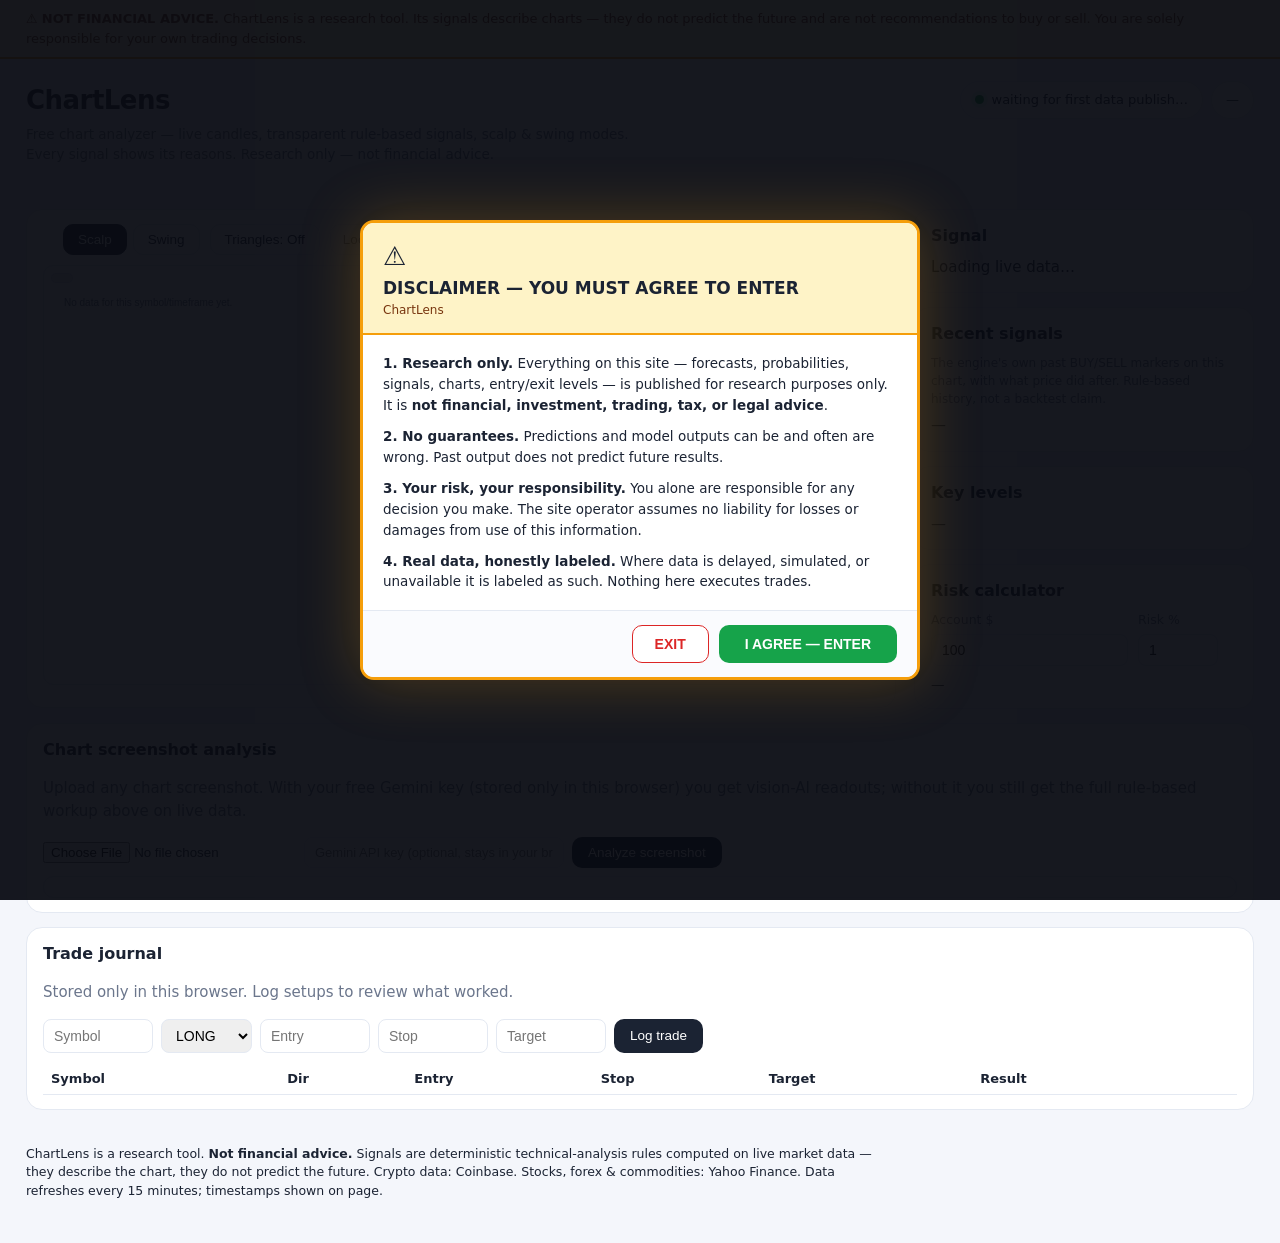
<file: index.html>
<!doctype html>
<html lang="en">
<head>
<meta charset="utf-8">
<meta name="viewport" content="width=device-width, initial-scale=1">
<title>ChartLens — free chart analyzer</title>
<link rel="stylesheet" href="style.css">
</head>
<body>
<!-- AGREEWALL: mandatory disclaimer. Agree to enter; exit leaves the site. -->
<div id="agreewall" style="position:fixed;inset:0;z-index:999999;background:rgba(8,10,18,.94);display:flex;align-items:center;justify-content:center;padding:16px;font-family:system-ui,-apple-system,'Segoe UI',sans-serif;">
  <div style="width:100%;max-width:560px;background:#fff;border:3px solid #f59e0b;border-radius:14px;overflow:hidden;box-shadow:0 0 60px rgba(245,158,11,.25);">
    <div style="background:#fef3c7;border-bottom:2px solid #f59e0b;padding:14px 20px;">
      <div style="font-size:26px;">⚠️</div>
      <div style="font-weight:800;font-size:17px;color:#1b2333;">DISCLAIMER — YOU MUST AGREE TO ENTER</div>
      <div style="font-size:12px;color:#78350f;" id="aw-sitename">ChartLens</div>
    </div>
    <div style="padding:18px 20px;font-size:13.5px;color:#1b2333;line-height:1.55;max-height:46vh;overflow:auto;">
      <p style="margin:0 0 10px;"><b>1. Research only.</b> Everything on this site — forecasts, probabilities, signals, charts, entry/exit levels — is published for research purposes only. It is <b>not financial, investment, trading, tax, or legal advice</b>.</p>
      <p style="margin:0 0 10px;"><b>2. No guarantees.</b> Predictions and model outputs can be and often are wrong. Past output does not predict future results.</p>
      <p style="margin:0 0 10px;"><b>3. Your risk, your responsibility.</b> You alone are responsible for any decision you make. The site operator assumes no liability for losses or damages from use of this information.</p>
      <p style="margin:0;"><b>4. Real data, honestly labeled.</b> Where data is delayed, simulated, or unavailable it is labeled as such. Nothing here executes trades.</p>
    </div>
    <div style="padding:14px 20px;border-top:1px solid #e4e9f2;display:flex;gap:10px;justify-content:flex-end;background:#fafbfe;">
      <button id="aw-exit" style="border:1px solid #dc2626;background:#fff;color:#dc2626;border-radius:10px;padding:10px 22px;font-size:14px;font-weight:700;cursor:pointer;">EXIT</button>
      <button id="aw-agree" style="border:none;background:#16a34a;color:#fff;border-radius:10px;padding:10px 26px;font-size:14px;font-weight:800;cursor:pointer;">I AGREE — ENTER</button>
    </div>
  </div>
</div>
<script>
(function(){
  var KEY='agreewall-'+location.hostname+location.pathname+'-v1';
  var wall=document.getElementById('agreewall');
  var done=false;
  try{ done=localStorage.getItem(KEY)==='1'; }catch(e){}
  if(done){ wall.remove(); return; }
  document.getElementById('aw-agree').onclick=function(){
    try{ localStorage.setItem(KEY,'1'); }catch(e){}
    wall.remove();
  };
  document.getElementById('aw-exit').onclick=function(){ window.location.href='https://www.google.com'; };
})();
</script>

<div class="warnbanner">⚠️ <b>NOT FINANCIAL ADVICE.</b> ChartLens is a research tool. Its signals describe charts — they do not predict the future and are not recommendations to buy or sell. You are solely responsible for your own trading decisions.</div>
<header class="topbar">
  <div>
    <h1>ChartLens</h1>
    <p class="muted">Free chart analyzer — live candles, transparent rule-based signals, scalp &amp; swing modes. Every signal shows its reasons. Research only — not financial advice.</p>
  </div>
  <div class="pills">
    <div class="livepill"><span class="dot"></span><span id="asof">connecting…</span></div>
    <div class="livepill" id="pxpill">—</div>
  </div>
</header>

<nav class="markets" id="markets" aria-label="markets"></nav>
<div class="tapewrap"><div class="tape" id="tape"></div></div>

<main class="layout">
  <section class="chartpanel">
    <div class="controls">
      <div class="syms" id="syms"></div>
      <div class="tfs" id="tfs"></div>
      <div class="modes" id="modes">
        <button data-mode="scalp" class="on">Scalp</button>
        <button data-mode="swing">Swing</button>
      </div>
      <div class="modes" id="patterns">
        <button id="triBtn" title="Automatically draw triangle patterns (symmetrical, ascending, descending) on the chart">Triangles: Off</button>
      </div>
      <div class="searchwrap">
        <input id="search" placeholder="Look up a stock…" autocomplete="off" spellcheck="false">
        <div id="searchres"></div>
      </div>
    </div>
    <div class="chartwrap"><canvas id="chart"></canvas><span class="spanpill" id="spanpill"></span><div id="candleTip" aria-hidden="true"></div></div>
    <div class="legend" id="legend"></div>
  </section>

  <aside class="sidepanel">
    <section class="card" id="signalcard">
      <h2>Signal</h2>
      <div id="signal">Loading live data…</div>
    </section>
    <section class="card">
      <h2>Recent signals</h2>
      <p class="muted" style="font-size:12px;margin:0 0 6px">The engine's own past BUY/SELL markers on this chart, with what price did after. Rule-based history, not a backtest claim.</p>
      <div id="feed">—</div>
    </section>
    <section class="card">
      <h2>Key levels</h2>
      <div id="levels">—</div>
    </section>
    <section class="card">
      <h2>Risk calculator</h2>
      <div class="riskgrid">
        <label>Account $<input id="acct" type="number" value="100" min="1" step="1"></label>
        <label>Risk %<input id="riskpct" type="number" value="1" min="0.1" max="10" step="0.1"></label>
      </div>
      <div id="riskout">—</div>
    </section>
  </aside>
</main>

<section class="wide">
  <div class="card">
    <h2>Chart screenshot analysis</h2>
    <p class="muted">Upload any chart screenshot. With your free Gemini key (stored only in this browser) you get vision-AI readouts; without it you still get the full rule-based workup above on live data.</p>
    <div class="uploadrow">
      <input type="file" id="shot" accept="image/*">
      <input type="password" id="gkey" placeholder="Gemini API key (optional, stays in your browser)">
      <button id="analyze">Analyze screenshot</button>
    </div>
    <div class="shotwrap"><img id="shotprev" alt=""><pre id="shotout"></pre></div>
  </div>
</section>

<section class="wide">
  <div class="card">
    <h2>Trade journal</h2>
    <p class="muted">Stored only in this browser. Log setups to review what worked.</p>
    <div class="jform">
      <input id="j_sym" placeholder="Symbol">
      <select id="j_dir"><option>LONG</option><option>SHORT</option></select>
      <input id="j_entry" type="number" step="any" placeholder="Entry">
      <input id="j_stop" type="number" step="any" placeholder="Stop">
      <input id="j_tgt" type="number" step="any" placeholder="Target">
      <button id="j_add">Log trade</button>
    </div>
    <div id="jstats"></div>
    <table id="jtable"><thead><tr><th>Symbol</th><th>Dir</th><th>Entry</th><th>Stop</th><th>Target</th><th>Result</th><th></th></tr></thead><tbody></tbody></table>
  </div>
</section>

<footer>
  <p>ChartLens is a research tool. <b>Not financial advice.</b> Signals are deterministic technical-analysis rules computed on live market data — they describe the chart, they do not predict the future. Crypto data: Coinbase. Stocks, forex &amp; commodities: Yahoo Finance. Data refreshes every 15 minutes; timestamps shown on page.</p>
  <p class="muted" id="srcs"></p>
</footer>
<script src="app.js"></script>
</body>
</html>
</file>
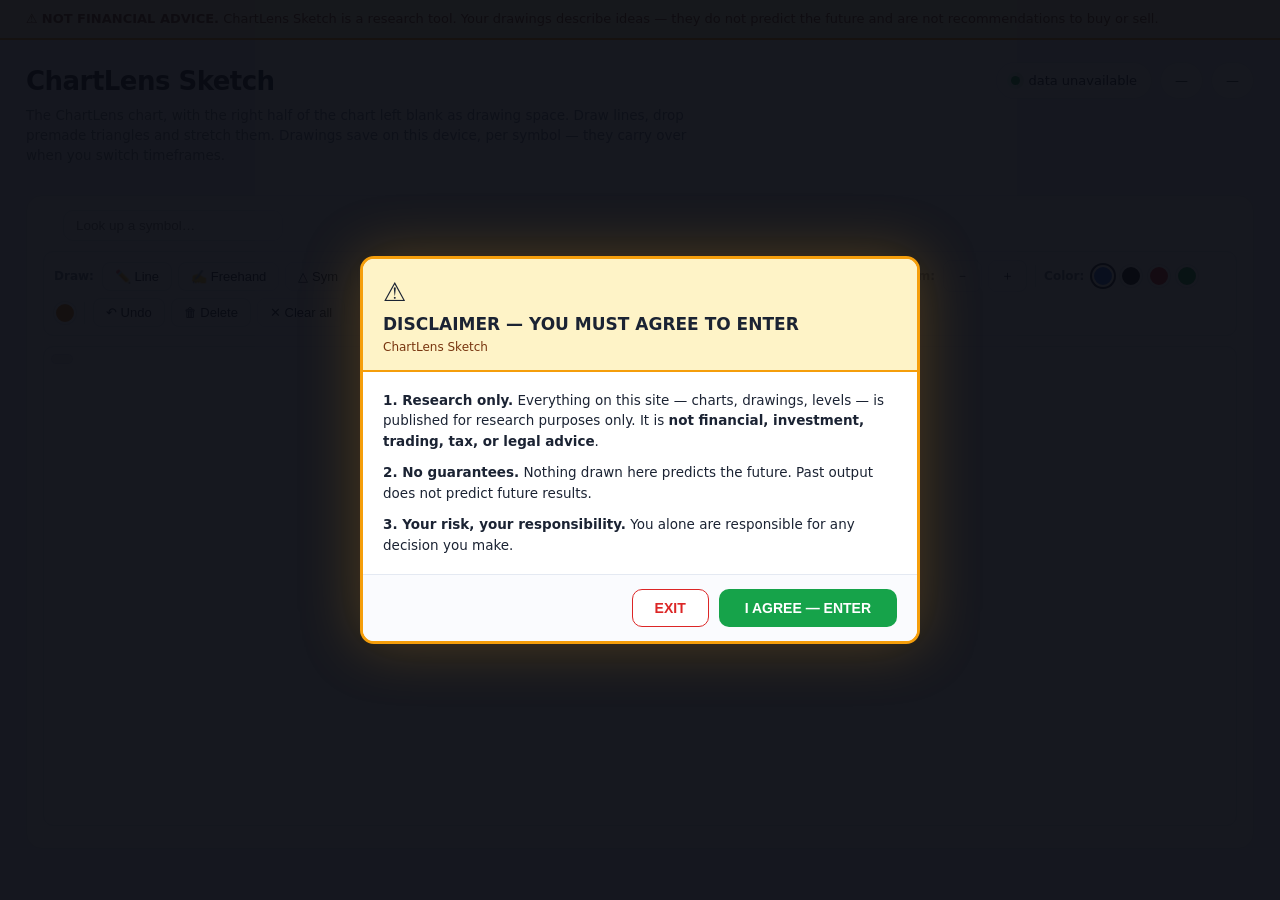
<file: sketch.html>
<!doctype html>
<html lang="en">
<head>
<meta charset="utf-8">
<meta name="viewport" content="width=device-width, initial-scale=1">
<title>ChartLens Sketch — draw on the chart</title>
<style>
:root { --bg:#f4f6fb; --card:#ffffff; --ink:#1b2333; --muted:#6b768c; --line:#e4e9f2; --up:#16a34a; --down:#dc2626; --accent:#4f46e5; }
* { box-sizing:border-box; }
body { margin:0; background:var(--bg); color:var(--ink); font:15px/1.5 system-ui,-apple-system,"Segoe UI",sans-serif; }
.warnbanner { background:#fef3c7; border-bottom:2px solid #f59e0b; color:#78350f; padding:9px 26px; font-size:13px; }
.warnbanner b { font-weight:800; }
.topbar { display:flex; justify-content:space-between; align-items:flex-start; gap:16px; padding:22px 26px 6px; flex-wrap:wrap; }
.topbar h1 { margin:0 0 4px; font-size:26px; letter-spacing:-0.02em; }
.muted { color:var(--muted); }
.topbar p { margin:0; max-width:680px; font-size:13.5px; }
.pills { display:flex; gap:8px; flex-wrap:wrap; }
.livepill { display:inline-flex; align-items:center; gap:8px; background:var(--card); border:1px solid var(--line); border-radius:999px; padding:8px 14px; font-size:13px; white-space:nowrap; }
.livepill .dot { width:9px; height:9px; border-radius:50%; background:var(--up); box-shadow:0 0 0 4px rgba(22,163,74,.15); }
.markets { display:flex; gap:8px; padding:10px 26px 0; }
.layout { padding:14px 26px; }
.chartpanel { background:var(--card); border:1px solid var(--line); border-radius:16px; padding:14px 16px; }
.controls { display:flex; gap:10px; flex-wrap:wrap; align-items:center; margin-bottom:10px; }
.syms, .tfs { display:flex; gap:6px; flex-wrap:wrap; }
.markets button, .syms button, .tfs button { border:1px solid var(--line); background:var(--card); border-radius:10px; padding:7px 14px; font-size:13.5px; cursor:pointer; color:var(--ink); }
.markets button.on, .syms button.on, .tfs button.on { background:var(--ink); color:#fff; border-color:var(--ink); }
.searchwrap { position:relative; }
#search { border:1px solid var(--line); border-radius:10px; padding:7px 12px; font-size:13.5px; width:220px; }
#searchres { position:absolute; top:100%; left:0; right:0; background:var(--card); border:1px solid var(--line); border-radius:10px; margin-top:4px; max-height:260px; overflow:auto; display:none; z-index:20; box-shadow:0 8px 24px rgba(0,0,0,.08); }
#searchres div { padding:8px 12px; font-size:13px; cursor:pointer; display:flex; justify-content:space-between; gap:8px; }
#searchres div:hover { background:#eef1f6; }
#searchres .sym { font-weight:700; }
#searchres .nm { color:var(--muted); font-size:12px; }
.toolbar { display:flex; gap:6px; flex-wrap:wrap; align-items:center; margin-bottom:10px; padding:8px 10px; background:#fafbfe; border:1px solid var(--line); border-radius:10px; }
.toolbar .lbl { font-size:12px; color:var(--muted); font-weight:700; margin-right:2px; }
.tbtn { border:1px solid var(--line); background:#fff; border-radius:8px; padding:6px 12px; font-size:13px; cursor:pointer; color:var(--ink); }
.tbtn.on { background:var(--ink); color:#fff; border-color:var(--ink); }
.tbtn:disabled { opacity:.4; cursor:default; }
.dotbtn { width:22px; height:22px; border-radius:50%; border:2px solid #fff; box-shadow:0 0 0 1px var(--line); cursor:pointer; padding:0; }
.dotbtn.on { box-shadow:0 0 0 2px var(--ink); }
.toolbar .sep { width:1px; height:22px; background:var(--line); margin:0 2px; }
#alertbar { display:none; margin-bottom:10px; }
.alertbanner { display:flex; gap:10px; align-items:baseline; padding:10px 14px; border-radius:10px; margin-bottom:6px; font-size:13px; }
.alertbanner b { font-weight:700; white-space:nowrap; }
.alertbanner.red { background:#fdecec; border:1px solid #f3b6b6; color:#8f1d1d; }
.alertbanner.amber { background:#fdf6e3; border:1px solid #ecd9a0; color:#7a5a10; }
.alertbanner .src { margin-left:auto; font-size:11px; opacity:.7; white-space:nowrap; }
.chartwrap { position:relative; }
#chart { width:100%; height:480px; display:block; background:#fafbfe; border:1px solid var(--line); border-radius:10px; cursor:crosshair; touch-action:none; }
.spanpill { position:absolute; top:8px; left:8px; padding:4px 10px; border-radius:8px; background:#eef1f6; border:1px solid #dfe5f2; color:#33415c; font-size:11px; font-weight:600; pointer-events:none; }
#candleTip { position:absolute; z-index:5; display:none; max-width:320px; background:#fff; border:1px solid #dfe5f2; border-radius:12px; box-shadow:0 10px 28px rgba(20,28,50,.16); padding:10px 12px; font-size:12.5px; line-height:1.5; color:#1b2333; pointer-events:none; }
.ct-ohlc { font-size:11.5px; color:#6b768c; font-variant-numeric:tabular-nums; }
.legend { display:flex; gap:14px; flex-wrap:wrap; font-size:12px; color:var(--muted); margin-top:8px; }
.legend b { font-weight:700; }
</style>
</head>
<body>
<!-- AGREEWALL: mandatory disclaimer. Agree to enter; exit leaves the site. -->
<div id="agreewall" style="position:fixed;inset:0;z-index:999999;background:rgba(8,10,18,.94);display:flex;align-items:center;justify-content:center;padding:16px;font-family:system-ui,-apple-system,'Segoe UI',sans-serif;">
  <div style="width:100%;max-width:560px;background:#fff;border:3px solid #f59e0b;border-radius:14px;overflow:hidden;box-shadow:0 0 60px rgba(245,158,11,.25);">
    <div style="background:#fef3c7;border-bottom:2px solid #f59e0b;padding:14px 20px;">
      <div style="font-size:26px;">⚠️</div>
      <div style="font-weight:800;font-size:17px;color:#1b2333;">DISCLAIMER — YOU MUST AGREE TO ENTER</div>
      <div style="font-size:12px;color:#78350f;">ChartLens Sketch</div>
    </div>
    <div style="padding:18px 20px;font-size:13.5px;color:#1b2333;line-height:1.55;max-height:46vh;overflow:auto;">
      <p style="margin:0 0 10px;"><b>1. Research only.</b> Everything on this site — charts, drawings, levels — is published for research purposes only. It is <b>not financial, investment, trading, tax, or legal advice</b>.</p>
      <p style="margin:0 0 10px;"><b>2. No guarantees.</b> Nothing drawn here predicts the future. Past output does not predict future results.</p>
      <p style="margin:0;"><b>3. Your risk, your responsibility.</b> You alone are responsible for any decision you make.</p>
    </div>
    <div style="padding:14px 20px;border-top:1px solid #e4e9f2;display:flex;gap:10px;justify-content:flex-end;background:#fafbfe;">
      <button id="aw-exit" style="border:1px solid #dc2626;background:#fff;color:#dc2626;border-radius:10px;padding:10px 22px;font-size:14px;font-weight:700;cursor:pointer;">EXIT</button>
      <button id="aw-agree" style="border:none;background:#16a34a;color:#fff;border-radius:10px;padding:10px 26px;font-size:14px;font-weight:800;cursor:pointer;">I AGREE — ENTER</button>
    </div>
  </div>
</div>
<script>
(function(){
  var KEY='agreewall-'+location.hostname+location.pathname+'-v1';
  var wall=document.getElementById('agreewall'); var done=false;
  try{ done=localStorage.getItem(KEY)==='1'; }catch(e){}
  if(done){ wall.remove(); return; }
  document.getElementById('aw-agree').onclick=function(){ try{ localStorage.setItem(KEY,'1'); }catch(e){} wall.remove(); };
  document.getElementById('aw-exit').onclick=function(){ window.location.href='https://www.google.com'; };
})();
</script>

<div class="warnbanner">⚠️ <b>NOT FINANCIAL ADVICE.</b> ChartLens Sketch is a research tool. Your drawings describe ideas — they do not predict the future and are not recommendations to buy or sell.</div>
<header class="topbar">
  <div>
    <h1>ChartLens Sketch</h1>
    <p class="muted">The ChartLens chart, with the right half of the chart left blank as drawing space. Draw lines, drop premade triangles and stretch them. Drawings save on this device, per symbol — they carry over when you switch timeframes.</p>
  </div>
  <div class="pills">
    <div class="livepill"><span class="dot"></span><span id="asof">connecting…</span></div>
    <div class="livepill" id="pxpill">—</div>
    <div class="livepill" id="sigpill" title="Current rule-engine bias on this timeframe — descriptive, not advice">—</div>
  </div>
</header>

<nav class="markets" id="markets" aria-label="markets"></nav>

<main class="layout">
  <section class="chartpanel">
    <div class="controls">
      <div class="syms" id="syms"></div>
      <div class="tfs" id="tfs"></div>
      <div class="searchwrap">
        <input id="search" placeholder="Look up a symbol…" autocomplete="off" spellcheck="false">
        <div id="searchres"></div>
      </div>
    </div>
    <div class="toolbar" id="toolbar">
      <span class="lbl">Draw:</span>
      <button class="tbtn" data-tool="line" title="Drag on the chart to draw a line">✏️ Line</button>
      <button class="tbtn" data-tool="freehand" title="Drag on the chart to draw freehand">✍️ Freehand</button>
      <button class="tbtn" data-tool="tri-sym" title="Click the chart to drop a symmetrical triangle, then drag its corners">△ Sym</button>
      <button class="tbtn" data-tool="tri-asc" title="Click the chart to drop an ascending triangle, then drag its corners">△ Asc</button>
      <button class="tbtn" data-tool="tri-desc" title="Click the chart to drop a descending triangle, then drag its corners">△ Desc</button>
      <button class="tbtn on" data-tool="move" title="Select and drag lines, corners, and triangles">✋ Select</button>
      <span class="sep"></span>
      <span class="lbl">Auto:</span>
      <button class="tbtn on" id="autoTriBtn" title="Auto triangle — a forming one shows on every timeframe even while it's still developing">△ Auto</button>
      <button class="tbtn on" id="markersBtn" title="BUY/SELL signal markers">Markers</button>
      <button class="tbtn on" id="coneBtn" title="ATR volatility cone into the drawing space">ATR cone</button>
      <span class="sep"></span>
      <span class="lbl">Zoom:</span>
      <button class="tbtn" id="zoomOutBtn" title="Zoom out — show more candles">－</button>
      <button class="tbtn" id="zoomInBtn" title="Zoom in — show fewer candles">＋</button>
      <span class="sep"></span>
      <span class="lbl">Color:</span>
      <button class="dotbtn on" data-color="#2563eb" style="background:#2563eb" title="blue"></button>
      <button class="dotbtn" data-color="#111111" style="background:#111111" title="black"></button>
      <button class="dotbtn" data-color="#dc2626" style="background:#dc2626" title="red"></button>
      <button class="dotbtn" data-color="#16a34a" style="background:#16a34a" title="green"></button>
      <button class="dotbtn" data-color="#d97706" style="background:#d97706" title="amber"></button>
      <span class="sep"></span>
      <button class="tbtn" id="undoBtn" title="Undo last change (Ctrl+Z)">↶ Undo</button>
      <button class="tbtn" id="delBtn" title="Delete the selected shape (Del)">🗑 Delete</button>
      <button class="tbtn" id="clearBtn" title="Remove all drawings on this symbol">✕ Clear all</button>
    </div>
    <div id="alertbar"></div>
    <div class="chartwrap"><canvas id="chart"></canvas><span class="spanpill" id="spanpill"></span><div id="candleTip" aria-hidden="true"></div></div>
    <div class="legend" id="legend"></div>
  </section>
</main>
<script>
"use strict";

/* ============ ChartLens Sketch — same chart as ChartLens, right half is blank drawing space ============ */
const DATA_URL = 'https://raw.githubusercontent.com/MisoPrettyStacks/chartlens/data/bars.json';
const $ = (id) => document.getElementById(id);
const S = { data:null, market:'crypto', symbol:'BTC-USD', tf:'15m', bars:[],
  kalshi:{sym:null,t0:null,v:null}, lastPrice:null, wsLive:false,
  shapes:[], tool:'move', color:'#2563eb', selected:null, drag:null, undoStack:[],
  geom:null, _hoverI:null, _raf:false, _ws:null, view:{n:null,off:0},
  auto:{tri:true, markers:true, cone:true} };
const TFSEC = { '1m':60, '5m':300, '15m':900, '1h':3600, '6h':21600, '12h':43200, '1d':86400 };
const defaultN = (tf) => tf==='1m'?120 : tf==='5m'?120 : tf==='15m'?96 : tf==='1h'?120 : tf==='6h'?120 : tf==='12h'?120 : 180;
const DECIMALS = { 'BTC-USD':2, 'ETH-USD':2, 'XRP-USD':4, 'SOL-USD':2, 'EURUSD=X':5, 'GBPUSD=X':5, 'USDJPY=X':3, 'CL=F':2 };
const dec = (s) => DECIMALS[s] ?? 2;
const fmtP = (s,v) => v==null||!isFinite(v) ? '—' : v.toFixed(dec(s));
const timeLblOf = (t, tf) => {
  const d = new Date(t*1000);
  return tf==='1d'
    ? d.toLocaleDateString('en-US',{month:'numeric',day:'numeric',timeZone:'America/Los_Angeles'})
    : d.toLocaleString('en-US',{month:'numeric',day:'numeric',hour:'numeric',minute:'2-digit',hourCycle:'h23',timeZone:'America/Los_Angeles'});
};

/* ---------------- data ---------------- */
async function loadData(){
  const r = await fetch(DATA_URL+'?t='+Date.now());
  if(!r.ok) throw new Error('data unavailable');
  S.data = await r.json();
  const g = S.data.generated ? new Date(S.data.generated) : null;
  $('asof').textContent = g ? 'data · '+g.toLocaleString('en-US',{month:'numeric',day:'numeric',hour:'numeric',minute:'2-digit',timeZone:'America/Los_Angeles'})+' PT' : 'waiting for publisher';
  buildMarkets(); buildSyms(); buildTfs(); selectSymbol(S.symbol);
}
function symbolsOf(m){ return Object.entries(S.data.symbols).filter(([,s])=>s.market===m); }
function buildMarkets(){
  const mk=$('markets'); mk.innerHTML='';
  for(const m of ['crypto','stocks','forex','commodities']){
    const b=document.createElement('button'); b.textContent=m[0].toUpperCase()+m.slice(1);
    b.className = S.market===m?'on':'';
    b.onclick=()=>{ S.market=m; buildMarkets(); buildSyms(); };
    mk.appendChild(b);
  }
}
function buildSyms(){
  const el=$('syms'); el.innerHTML='';
  const syms=symbolsOf(S.market);
  for(const [id,s] of syms.slice(0,8)){
    const b=document.createElement('button'); b.textContent=s.name;
    b.className = S.symbol===id?'on':'';
    b.onclick=()=>selectSymbol(id);
    el.appendChild(b);
  }
}
function buildTfs(){
  const el=$('tfs'); el.innerHTML='';
  const avail = S.data.symbols[S.symbol]?.tfs || {};
  for(const tf of ['1m','5m','15m','1h','6h','12h','1d']){
    const b=document.createElement('button'); b.textContent=tf;
    b.className = S.tf===tf?'on':'';
    if(S.market!=='crypto' && !avail[tf]){ b.disabled=true; b.title='not published for this symbol'; }
    b.onclick=()=>{ S.tf=tf; saveShapes(); buildTfs(); selectSymbol(S.symbol); };
    el.appendChild(b);
  }
}
function selectSymbol(id){
  S.symbol=id; S.market=S.data.symbols[id].market;
  S.view={n:null,off:0};
  S.kalshi={sym:null,t0:null,v:null}; S.lastPrice=null; S.selected=null; S.drag=null;
  loadShapes(); buildMarkets(); buildSyms(); buildTfs();
  const s=S.data.symbols[id];
  let bars=(s.tfs&&s.tfs[S.tf]) ? s.tfs[S.tf].map(([t,o,h,l,c,v])=>({t,o,h,l,c,v})) : [];
  S.bars=bars;
  drawChart(); refreshCryptoLive(); refreshKalshiTarget(); connectWS();
  $('pxpill').innerHTML = s.name+' <b>'+(bars.length?fmtP(id,bars[bars.length-1].c):'—')+'</b>';
}
/* live crypto candles (Coinbase REST, direct) */
async function fetchCoinbaseBars(id,tf){
  const gran = tf==='12h' ? 21600 : TFSEC[tf];
  if(!gran) return null;
  const r = await fetch(`https://api.exchange.coinbase.com/products/${id}/candles?granularity=${gran}`);
  if(!r.ok) return null;
  const raw = await r.json();
  if(!Array.isArray(raw)||!raw.length) return null;
  const bars = raw.map(([t,l,h,o,c,v])=>({t,o,h,l,c,v})).sort((a,b)=>a.t-b.t);
  if(tf!=='12h') return bars;
  const out=[];
  for(const b of bars){
    const bucket=Math.floor(b.t/43200)*43200, last=out[out.length-1];
    if(last&&last.t===bucket){ last.h=Math.max(last.h,b.h); last.l=Math.min(last.l,b.l); last.c=b.c; last.v+=b.v; }
    else out.push({t:bucket,o:b.o,h:b.h,l:b.l,c:b.c,v:b.v});
  }
  return out;
}
async function refreshCryptoLive(){
  const sym=S.symbol, tf=S.tf, s=S.data?.symbols[sym];
  if(!s||s.market!=='crypto') return;
  try{
    const bars=await fetchCoinbaseBars(sym,tf);
    if(S.symbol!==sym||S.tf!==tf) return;
    if(!bars||bars.length<10) return;
    S.bars=bars;
    $('asof').textContent='live · '+new Date().toLocaleString('en-US',{month:'numeric',day:'numeric',hour:'numeric',minute:'2-digit',timeZone:'America/Los_Angeles'})+' PT';
    const last=bars[bars.length-1]; S.lastPrice=last.c;
    $('pxpill').innerHTML=s.name+' <b>'+fmtP(sym,last.c)+'</b>';
    drawChart();
  }catch{}
}
/* Kalshi target: typical price (h+l+c)/3 of the Coinbase 1-min bar in the minute before the window opened */
const KALSHI_SYMS=['BTC-USD','ETH-USD','XRP-USD','SOL-USD'];
async function refreshKalshiTarget(){
  const sym=S.symbol;
  if(!KALSHI_SYMS.includes(sym)){ S.kalshi={sym:null,t0:null,v:null}; return; }
  const t0=Math.floor(Date.now()/1000/900)*900;
  if(S.kalshi.sym===sym&&S.kalshi.t0===t0&&S.kalshi.v!=null) return;
  S.kalshi={sym,t0,v:null}; drawChart();
  try{
    const r=await fetch(`https://api.exchange.coinbase.com/products/${sym}/candles?granularity=60`);
    if(!r.ok) return;
    const raw=await r.json(); if(!Array.isArray(raw)) return;
    const bar=raw.find(([t])=>t===t0-60); if(!bar) return;
    const [,l,h,,c]=bar;
    if(S.symbol!==sym) return;
    S.kalshi={sym,t0,v:(h+l+c)/3};
    drawChart();
  }catch{}
}
/* live tick WS for the LIVE price line */
function connectWS(){
  try{ if(S._ws) S._ws.close(); }catch{}
  S.wsLive=false; S._ws=null;
  if(S.market!=='crypto') return;
  const sym=S.symbol;
  let delay=2000;
  const go=()=>{
    if(S.symbol!==sym) return;
    let ws; try{ ws=new WebSocket('wss://ws-feed.exchange.coinbase.com'); }catch{ setTimeout(go,delay); delay=Math.min(delay*2,30000); return; }
    S._ws=ws;
    ws.onopen=()=>{ delay=2000; S.wsLive=true; ws.send(JSON.stringify({type:'subscribe',channels:['ticker'],product_ids:[sym]})); };
    ws.onmessage=(ev)=>{ try{ const m=JSON.parse(ev.data); if(m.type==='ticker'&&m.product_id===sym&&m.price){ S.lastPrice=parseFloat(m.price); queueDraw(); } }catch{} };
    const retry=()=>{ if(S.symbol!==sym) return; S.wsLive=false; setTimeout(go,delay); delay=Math.min(delay*2,30000); };
    ws.onclose=retry; ws.onerror=retry;
  };
  go();
}
function queueDraw(){ if(S._raf) return; S._raf=true; requestAnimationFrame(()=>{ S._raf=false; drawChart(); }); }
/* indicators */
const closes=(bars)=>bars.map(b=>b.c);
function ema(vals,p){ const k=2/(p+1), out=new Array(vals.length).fill(null); let e=null;
  for(let i=0;i<vals.length;i++){ e = e==null?vals[i]:vals[i]*k+e*(1-k); if(i>=p-1) out[i]=e; } return out; }
function bollinger(vals,p=20,m=2){ const out=new Array(vals.length).fill(null);
  for(let i=p-1;i<vals.length;i++){ const w=vals.slice(i-p+1,i+1), mean=w.reduce((a,b)=>a+b,0)/p;
    const sd=Math.sqrt(w.reduce((a,b)=>a+(b-mean)*(b-mean),0)/p);
    out[i]={up:mean+m*sd, lo:mean-m*sd}; } return out; }

/* ============ automated markings — signal engine ported verbatim from ChartLens ============
   (BUY/SELL markers, ENTRY/STOP/TGT + S/R levels, ATR cone, auto triangle).
   Uses the original's exact EMA seeding so the markings match the main page. */
function emaX(vals,p){ const out=new Array(vals.length).fill(null);
  if(vals.length<p) return out;
  const k=2/(p+1); let e=vals.slice(0,p).reduce((a,b)=>a+b,0)/p; out[p-1]=e;
  for(let i=p;i<vals.length;i++){ e=vals[i]*k+e*(1-k); out[i]=e; } return out; }
function sma(vals,p){ const out=new Array(vals.length).fill(null); let sum=0;
  for(let i=0;i<vals.length;i++){ sum+=vals[i]; if(i>=p) sum-=vals[i-p]; if(i>=p-1) out[i]=sum/p; } return out; }
function rsi(cl,p=14){ const out=new Array(cl.length).fill(null);
  if(cl.length<p+1) return out;
  let g=0,l=0; for(let i=1;i<=p;i++){ const d=cl[i]-cl[i-1]; if(d>0) g+=d; else l-=d; }
  g/=p; l/=p; out[p]=l===0?100:100-100/(1+g/l);
  for(let i=p+1;i<cl.length;i++){ const d=cl[i]-cl[i-1];
    g=(g*(p-1)+Math.max(d,0))/p; l=(l*(p-1)+Math.max(-d,0))/p;
    out[i]=l===0?100:100-100/(1+g/l); } return out; }
function macd(cl){ const e12=emaX(cl,12), e26=emaX(cl,26);
  const line=cl.map((_,i)=>(e12[i]==null||e26[i]==null)?null:e12[i]-e26[i]);
  const valid=line.filter(v=>v!=null), sigRaw=emaX(valid,9), sig=new Array(cl.length).fill(null);
  let j=0; for(let i=0;i<cl.length;i++) if(line[i]!=null) sig[i]=sigRaw[j++];
  const hist=cl.map((_,i)=>(line[i]==null||sig[i]==null)?null:line[i]-sig[i]);
  return {line,sig,hist}; }
function atrX(bars,p=14){ const out=new Array(bars.length).fill(null);
  if(bars.length<p+1) return out; const trs=[];
  for(let i=1;i<bars.length;i++){ const b=bars[i], pc=bars[i-1].c;
    trs.push(Math.max(b.h-b.l,Math.abs(b.h-pc),Math.abs(b.l-pc))); }
  let a=trs.slice(0,p).reduce((x,y)=>x+y,0)/p; out[p]=a;
  for(let i=p+1;i<bars.length;i++){ a=(a*(p-1)+trs[i-1])/p; out[i]=a; } return out; }
function swingLevels(bars,lookback=120,k=2){ const n=bars.length, hi=[], lo=[];
  const from=Math.max(k,n-lookback);
  for(let i=from;i<n-k;i++){ let isH=true, isL=true;
    for(let j=1;j<=k;j++){ if(bars[i].h<bars[i-j].h||bars[i].h<bars[i+j].h) isH=false;
      if(bars[i].l>bars[i-j].l||bars[i].l>bars[i+j].l) isL=false; }
    if(isH) hi.push(bars[i].h); if(isL) lo.push(bars[i].l); }
  const last=bars[n-1].c;
  const res=[...new Set(hi)].filter(v=>v>last).sort((a,b)=>a-b).slice(0,3);
  const sup=[...new Set(lo)].filter(v=>v<last).sort((a,b)=>b-a).slice(0,3);
  return {res,sup}; }
function computeAll(bars){ const cl=closes(bars);
  return {cl,e12:emaX(cl,12),e26:emaX(cl,26),e50:emaX(cl,50),rsi:rsi(cl),macd:macd(cl),bb:bollinger(cl),atr:atrX(bars)}; }
function scoreAt(bars,ind,i){ const sym=S.symbol, px=bars[i].c, last=bars[i]; let score=0;
  if(ind.e50[i]!=null) score+=px>ind.e50[i]?1:-1;
  if(ind.e12[i]!=null&&ind.e26[i]!=null) score+=ind.e12[i]>ind.e26[i]?1:-1;
  if(ind.rsi[i]!=null){ const v=ind.rsi[i];
    if(v<30) score+=2; else if(v>70) score-=2; else if(v<40) score+=1; else if(v>60) score-=1; }
  if(ind.macd.hist[i]!=null){ score+=ind.macd.hist[i]>0?1:-1;
    if(ind.macd.hist[i-1]!=null&&((ind.macd.hist[i]>0)!==(ind.macd.hist[i-1]>0)))
      score+=ind.macd.hist[i]>0?1:-1; }
  if(ind.bb[i]){ const pctB=(px-ind.bb[i].lo)/Math.max(ind.bb[i].up-ind.bb[i].lo,1e-12);
    if(pctB<0.15) score+=1; else if(pctB>0.85) score-=1; }
  if(i>=22){ const win=bars.slice(i-21,i);
    const hh=Math.max(...win.map(b=>b.h)), ll=Math.min(...win.map(b=>b.l));
    if(px>hh){ let pts=1; const vols=bars.slice(i-20,i+1).map(b=>b.v).filter(v=>v!=null);
      if(vols.length>10){ const avg=vols.slice(0,-1).reduce((a,b)=>a+b,0)/(vols.length-1);
        if(last.v>avg*1.5) pts=2; } score+=pts; }
    else if(px<ll){ let pts=-1; const vols=bars.slice(i-20,i+1).map(b=>b.v).filter(v=>v!=null);
      if(vols.length>10){ const avg=vols.slice(0,-1).reduce((a,b)=>a+b,0)/(vols.length-1);
        if(last.v>avg*1.5) pts=-2; } score+=pts; } }
  return score; }
function analyze(bars,mode){ const n=bars.length;
  if(n<60) return {error:'Insufficient data'};
  const ind=computeAll(bars), i=n-1, last=bars[i], px=last.c;
  const score=scoreAt(bars,ind,i);
  const bias=score>=3?'LONG':score<=-3?'SHORT':'NEUTRAL';
  const atrV=ind.atr[i], mult=mode==='scalp'?1.5:2.0, lv=swingLevels(bars);
  let entry=px, stop=null, targets=[];
  if(atrV!=null&&bias!=='NEUTRAL'){ const dir=bias==='LONG'?1:-1;
    stop=px-dir*mult*atrV; const risk=Math.abs(px-stop);
    targets=[px+dir*risk,px+dir*2*risk];
    const lvls=dir>0?lv.res:lv.sup;
    targets=targets.map(t=>{ const near=lvls.find(l=>Math.abs(l-t)/risk<0.3); return near??t; }); }
  return {bias,score,levels:lv,entry,stop,targets,atr:atrV,px}; }
function findMarkers(bars,mode){ const n=bars.length;
  if(n<70) return [];
  const ind=computeAll(bars), out=[];
  let armedLong=true, armedShort=true;
  for(let i=60;i<n;i++){ const score=scoreAt(bars,ind,i,false);
    if(score>=3&&armedLong){ out.push({i,dir:'BUY',price:bars[i].c,t:bars[i].t}); armedLong=false; armedShort=true; }
    else if(score<=-3&&armedShort){ out.push({i,dir:'SELL',price:bars[i].c,t:bars[i].t}); armedShort=false; armedLong=true; }
    else if(Math.abs(score)<1){ armedLong=armedShort=true; } }
  return out; }
function findTriangle(bars){ const n=bars.length;
  if(n<60) return null;
  const k=2, from=Math.max(0,n-140), highs=[], lows=[];
  for(let i=from+k;i<n-k;i++){ let isH=true, isL=true;
    for(let j=1;j<=k;j++){ if(bars[i].h<bars[i-j].h||bars[i].h<bars[i+j].h) isH=false;
      if(bars[i].l>bars[i-j].l||bars[i].l>bars[i+j].l) isL=false; }
    if(isH) highs.push({i,v:bars[i].h}); if(isL) lows.push({i,v:bars[i].l}); }
  if(highs.length<2||lows.length<2) return null;
  const dedupe=(pts,isHigh)=>{ const out=[];
    for(const p of pts){ const lastP=out[out.length-1];
      if(lastP&&p.i-lastP.i<=2*k){ if(isHigh?p.v>lastP.v:p.v<lastP.v) out[out.length-1]=p; }
      else out.push(p); } return out; };
  const swingHighs=dedupe(highs,true), swingLows=dedupe(lows,false);
  if(swingHighs.length<2||swingLows.length<2) return null;
  const seg=bars.slice(from);
  const avgR=seg.reduce((a,b)=>a+(b.h-b.l),0)/Math.max(seg.length,1);
  const fit=(pts)=>{ const cnt=pts.length;
    const sx=pts.reduce((a,p)=>a+p.i,0), sy=pts.reduce((a,p)=>a+p.v,0);
    const sxx=pts.reduce((a,p)=>a+p.i*p.i,0), sxy=pts.reduce((a,p)=>a+p.i*p.v,0);
    const den=cnt*sxx-sx*sx, slope=den===0?0:(cnt*sxy-sx*sy)/den, icept=(sy-slope*sx)/cnt;
    return {m:slope,b:icept,at:(x)=>slope*x+icept}; };
  for(const take of [4,3,2]){ const hp=swingHighs.slice(-take), lp=swingLows.slice(-take);
    if(hp.length<2||lp.length<2) continue;
    const hf=fit(hp), lf=fit(lp);
    const startI=Math.min(hp[0].i,lp[0].i), endI=n-1;
    if(endI-startI<12) continue;
    const gapStart=hf.at(startI)-lf.at(startI), gapEnd=hf.at(endI)-lf.at(endI);
    if(!(gapStart>0)||!(gapEnd>0)||gapEnd>gapStart*0.95) continue;
    if(hf.m===lf.m) continue;
    const apex=(lf.b-hf.b)/(hf.m-lf.m);
    if(!(apex>endI)||apex-endI>160) continue;
    const tol=gapStart*0.45+avgR;
    if(hp.some(p=>Math.abs(p.v-hf.at(p.i))>tol)) continue;
    if(lp.some(p=>Math.abs(p.v-lf.at(p.i))>tol)) continue;
    const last=bars[endI].c;
    if(last<lf.at(endI)-gapEnd*0.1||last>hf.at(endI)+gapEnd*0.1) continue;
    const span=endI-startI, FLATV=0.15*gapStart;
    const sideOf=(f)=>Math.abs(f.m)*span<=FLATV?'flat':f.m<0?'falling':'rising';
    const upSide=sideOf(hf), dnSide=sideOf(lf);
    let type=null;
    if(upSide==='falling'&&dnSide==='rising') type='Symmetrical triangle';
    else if(upSide==='flat'&&dnSide==='rising') type='Ascending triangle';
    else if(upSide==='falling'&&dnSide==='flat') type='Descending triangle';
    if(!type) continue;
    return {type,startI,endI,apexI:Math.round(apex),hiAt:hf.at,loAt:lf.at}; }
  return null; }
/* best-forming triangle — guarantees a triangle on every timeframe, even while one is
   still developing. Same swing math as findTriangle, but instead of the strict checklist
   it keeps the most-converging upper/lower pair and marks it forming. */
function findFormingTriangle(bars){ const n=bars.length;
  if(n<30) return null;
  const k=2, from=Math.max(0,n-100), highs=[], lows=[];
  for(let i=from+k;i<n-k;i++){ let isH=true, isL=true;
    for(let j=1;j<=k;j++){ if(bars[i].h<bars[i-j].h||bars[i].h<bars[i+j].h) isH=false;
      if(bars[i].l>bars[i-j].l||bars[i].l>bars[i+j].l) isL=false; }
    if(isH) highs.push({i,v:bars[i].h}); if(isL) lows.push({i,v:bars[i].l}); }
  const dedupe=(pts,isHigh)=>{ const out=[];
    for(const p of pts){ const lastP=out[out.length-1];
      if(lastP&&p.i-lastP.i<=2*k){ if(isHigh?p.v>lastP.v:p.v<lastP.v) out[out.length-1]=p; }
      else out.push(p); } return out; };
  const swingHighs=dedupe(highs,true), swingLows=dedupe(lows,false);
  const fit=(pts)=>{ const cnt=pts.length;
    const sx=pts.reduce((a,p)=>a+p.i,0), sy=pts.reduce((a,p)=>a+p.v,0);
    const sxx=pts.reduce((a,p)=>a+p.i*p.i,0), sxy=pts.reduce((a,p)=>a+p.i*p.v,0);
    const den=cnt*sxx-sx*sx, slope=den===0?0:(cnt*sxy-sx*sy)/den, icept=(sy-slope*sx)/cnt;
    return {m:slope,b:icept,at:(x)=>slope*x+icept}; };
  const apexOf=(hf,lf,endI)=>{ const raw=(lf.b-hf.b)/(hf.m-lf.m);
    return Math.round(raw>endI?Math.min(raw,endI+220):endI+40); };
  const classify=(hf,lf,span,gapStart)=>{ const FLATV=0.3*gapStart;
    const sideOf=(f)=>Math.abs(f.m)*span<=FLATV?'flat':f.m<0?'falling':'rising';
    const upSide=sideOf(hf), dnSide=sideOf(lf);
    if(upSide==='falling'&&dnSide==='rising') return 'symmetrical triangle';
    if(upSide==='flat'&&dnSide==='rising') return 'ascending triangle';
    if(upSide==='falling'&&dnSide==='flat') return 'descending triangle';
    if(upSide==='falling'&&dnSide==='falling') return 'falling wedge';
    if(upSide==='rising'&&dnSide==='rising') return 'rising wedge';
    if(upSide==='falling'||dnSide==='rising') return 'converging range';
    return 'triangle'; };
  let best=null;
  if(swingHighs.length>=2&&swingLows.length>=2){
    for(const take of [3,2]){
      const hp=swingHighs.slice(-take), lp=swingLows.slice(-take);
      if(hp.length<2||lp.length<2) continue;
      const hf=fit(hp), lf=fit(lp);
      const startI=Math.min(hp[0].i,lp[0].i), endI=n-1;
      if(endI-startI<8) continue;
      const gapStart=hf.at(startI)-lf.at(startI), gapEnd=hf.at(endI)-lf.at(endI);
      if(!(gapStart>0)||!(gapEnd>0)||hf.m===lf.m) continue;
      const score=gapEnd/gapStart-(endI-startI)/400; /* prefer converging + longer */
      if(!best||score<best.score)
        best={score,type:classify(hf,lf,endI-startI,gapStart),startI,endI,apexI:apexOf(hf,lf,endI),hiAt:hf.at,loAt:lf.at};
    }
    if(!best){ /* the last two swings always draw */
      const hp=swingHighs.slice(-2), lp=swingLows.slice(-2);
      const hf=fit(hp), lf=fit(lp);
      const startI=Math.min(hp[0].i,lp[0].i), endI=n-1;
      const gapStart=hf.at(startI)-lf.at(startI);
      if(gapStart>0&&hf.m!==lf.m)
        best={score:99,type:classify(hf,lf,endI-startI,gapStart),startI,endI,apexI:apexOf(hf,lf,endI),hiAt:hf.at,loAt:lf.at};
    }
  }
  if(!best){ /* no clean swings at all — fit the raw highs/lows of the tail directly */
    const tail=bars.slice(Math.max(0,n-40));
    if(tail.length>=12){
      const base=n-tail.length;
      const hf=fit(tail.map((b,j)=>({i:base+j,v:b.h}))), lf=fit(tail.map((b,j)=>({i:base+j,v:b.l})));
      const startI=base, endI=n-1, gapStart=hf.at(startI)-lf.at(startI);
      if(gapStart>0&&hf.m!==lf.m)
        best={score:999,type:classify(hf,lf,endI-startI,gapStart),startI,endI,apexI:apexOf(hf,lf,endI),hiAt:hf.at,loAt:lf.at};
    }
  }
  if(!best) return null;
  best.type=best.type.charAt(0).toUpperCase()+best.type.slice(1);
  best.forming=true; delete best.score;
  return best; }
/* ---------------- chart: candles on the left half, blank draw space on the right half ---------------- */
function drawChart(){
  const cv=$('chart'), ctx=cv.getContext('2d');
  const dpr=window.devicePixelRatio||1, W=cv.clientWidth, H=cv.clientHeight;
  cv.width=W*dpr; cv.height=H*dpr; ctx.setTransform(dpr,0,0,dpr,0,0);
  ctx.clearRect(0,0,W,H);
  const bars=S.bars;
  if(!bars.length){ ctx.fillStyle='#6b768c'; ctx.font='13px system-ui'; ctx.fillText('No data for this symbol/timeframe yet.',20,40); return; }
  const tfSec=TFSEC[S.tf]||900;
  const maxN=bars.length;
  const nView=S.view.n||defaultN(S.tf);
  const N=Math.max(30,Math.min(nView,maxN)); // visible candles (zoom)
  const off=Math.max(0,Math.min(S.view.off||0,maxN-N));
  const F=N;                                          // blank draw slots — exactly half the space
  const bs=bars.slice(maxN-N-off,maxN-off);
  const pad={l:8,r:64,t:10,b:44};
  let lo=Infinity, hi=-Infinity;
  for(const b of bs){ lo=Math.min(lo,b.l); hi=Math.max(hi,b.h); }
  const cl=closes(bs), e12=ema(cl,12), e26=ema(cl,26), bb=bollinger(cl);
  for(let i=0;i<bs.length;i++) for(const v of [e12[i],e26[i],bb[i]?.up,bb[i]?.lo])
    if(v!=null){ lo=Math.min(lo,v); hi=Math.max(hi,v); }
  const zones=[];
  if(S.kalshi.sym===S.symbol&&S.kalshi.v!=null) zones.push({v:S.kalshi.v,c:'#111111',dash:[7,5],label:'KALSHI TARGET'});
  const liveV=S.lastPrice!=null?S.lastPrice:(bs.length?bs[bs.length-1].c:null);
  if(liveV!=null&&S.market==='crypto') zones.push({v:liveV,c:'#2563eb',dash:[4,3],label:'LIVE'});
  /* automated markings from the ChartLens signal engine */
  const sig=bs.length>=60?analyze(bs,'scalp'):null;
  const cone=(S.auto.cone&&sig&&!sig.error&&sig.atr!=null&&sig.atr>0)?{px:sig.px,atr:sig.atr,n:24}:null;
  if(sig&&!sig.error){
    if(sig.stop!=null) zones.push({v:sig.stop,c:'#dc2626',dash:[5,4],label:'STOP'});
    for(const t of sig.targets) zones.push({v:t,c:'#16a34a',dash:[5,4],label:'TGT'});
    if(sig.levels){ for(const r of sig.levels.res) zones.push({v:r,c:'#dc2626',dash:[2,4],label:''});
      for(const s of sig.levels.sup) zones.push({v:s,c:'#16a34a',dash:[2,4],label:''}); }
    zones.push({v:sig.entry,c:'#4f46e5',dash:[],label:'ENTRY'});
  }
  if(cone){ const w=cone.atr*Math.sqrt(cone.n); lo=Math.min(lo,cone.px-w); hi=Math.max(hi,cone.px+w); }
  const tri=S.auto.tri?(findTriangle(bs)||findFormingTriangle(bs)):null;
  for(const z of zones){ lo=Math.min(lo,z.v); hi=Math.max(hi,z.v); }
  const rg=Math.max(hi-lo,1e-9); lo-=rg*0.12; hi+=rg*0.12;
  const plotW=W-pad.l-pad.r, cw=plotW/(N+F);
  const t0=bs[0].t;
  const X=(i)=>pad.l+(i+0.5)*cw;
  const Y=(v)=>pad.t+(1-(v-lo)/(hi-lo))*(H-pad.t-pad.b);
  const slotOf=(t)=>(t-t0)/tfSec;
  const timeOf=(s)=>t0+s*tfSec;
  S.geom={pad,lo,hi,cw,N,F,tfSec,t0,W,H,X,Y,slotOf,timeOf,bs};
  const d=S.symbol;
  /* price gridlines — full width so drawings line up with prices */
  ctx.font='10px system-ui'; ctx.fillStyle='#8a94a8'; ctx.strokeStyle='#e8ecf4'; ctx.lineWidth=1;
  for(let g=0;g<=5;g++){
    const v=lo+(hi-lo)*g/5, y=Y(v);
    ctx.beginPath(); ctx.moveTo(pad.l,y); ctx.lineTo(W-pad.r,y); ctx.stroke();
    ctx.fillText(v.toFixed(dec(d)),W-pad.r+4,y+3);
  }
  /* time gridlines — extended into the blank draw space */
  const widestLbl=Math.max(...bs.map((b)=>ctx.measureText(timeLblOf(b.t,S.tf)).width),60);
  const tStep=Math.max(1,Math.ceil((widestLbl+16)/cw));
  const gridIdx=[]; for(let i=0;i<N+F;i+=tStep) gridIdx.push(i);
  for(const i of gridIdx){
    const x=X(i);
    ctx.beginPath(); ctx.moveTo(x,pad.t); ctx.lineTo(x,H-pad.b); ctx.stroke();
    const fut=i>=N;
    ctx.fillStyle= fut ? '#c3cad8' : '#8a94a8';
    const lbl=timeLblOf(timeOf(i),S.tf);
    ctx.fillText(lbl, x-ctx.measureText(lbl).width/2, H-pad.b+14);
    ctx.fillStyle='#8a94a8';
  }
  /* NOW divider between data and draw space */
  const xNow=X(N-1)+cw/2;
  ctx.strokeStyle='#9aa3b5'; ctx.lineWidth=1.2; ctx.setLineDash([5,4]);
  ctx.beginPath(); ctx.moveTo(xNow,pad.t); ctx.lineTo(xNow,H-pad.b); ctx.stroke();
  ctx.setLineDash([]);
  ctx.fillStyle='#6b768c'; ctx.font='700 10px system-ui';
  ctx.fillText('NOW', xNow+5, pad.t+10);
  ctx.font='600 13px system-ui'; ctx.fillStyle='#d4d9e4';
  ctx.fillText('DRAWING SPACE →', xNow+14, pad.t+26);
  ctx.font='10px system-ui';
  /* ATR volatility cone — shaded ±ATR·√k envelope reaching into the draw space */
  if(cone){
    ctx.beginPath();
    for(let k=0;k<=cone.n;k++){ const x=X(N-1+k), y=Y(cone.px+cone.atr*Math.sqrt(k));
      k?ctx.lineTo(x,y):ctx.moveTo(x,y); }
    for(let k=cone.n;k>=0;k--) ctx.lineTo(X(N-1+k),Y(cone.px-cone.atr*Math.sqrt(k)));
    ctx.closePath(); ctx.fillStyle='rgba(79,70,229,.08)'; ctx.fill();
    ctx.strokeStyle='rgba(79,70,229,.45)'; ctx.lineWidth=1.2; ctx.setLineDash([4,3]);
    for(const sgn of [1,-1]){ ctx.beginPath();
      for(let k=0;k<=cone.n;k++){ const x=X(N-1+k), y=Y(cone.px+sgn*cone.atr*Math.sqrt(k));
        k?ctx.lineTo(x,y):ctx.moveTo(x,y); }
      ctx.stroke(); }
    ctx.setLineDash([]);
    ctx.fillStyle='#4f46e5'; ctx.font='600 10px system-ui';
    ctx.fillText('ATR cone', X(N-1+2), Y(cone.px+cone.atr*Math.sqrt(cone.n))-4);
  }
  /* bollinger */
  ctx.beginPath(); let started=false;
  for(let i=0;i<bs.length;i++){ if(!bb[i]) continue;
    if(!started){ ctx.moveTo(X(i),Y(bb[i].up)); started=true; } else ctx.lineTo(X(i),Y(bb[i].up)); }
  for(let i=bs.length-1;i>=0;i--){ if(bb[i]) ctx.lineTo(X(i),Y(bb[i].lo)); }
  ctx.closePath(); ctx.fillStyle='rgba(79,70,229,.06)'; ctx.fill();
  /* candles */
  const bw=Math.max(1.5,cw*0.62);
  for(let i=0;i<bs.length;i++){
    const b=bs[i], x=X(i), col=b.c>=b.o?'#16a34a':'#dc2626';
    ctx.strokeStyle=col; ctx.fillStyle=col; ctx.lineWidth=1;
    ctx.beginPath(); ctx.moveTo(x,Y(b.h)); ctx.lineTo(x,Y(b.l)); ctx.stroke();
    const yo=Y(b.o), yc=Y(b.c);
    ctx.fillRect(x-bw/2,Math.min(yo,yc),bw,Math.max(1,Math.abs(yo-yc)));
  }
  /* EMAs */
  const emaLine=(arr,col)=>{ ctx.strokeStyle=col; ctx.lineWidth=1.4; ctx.beginPath(); let s=false;
    for(let i=0;i<bs.length;i++){ if(arr[i]==null) continue;
      if(!s){ ctx.moveTo(X(i),Y(arr[i])); s=true; } else ctx.lineTo(X(i),Y(arr[i])); }
    ctx.stroke(); };
  emaLine(e12,'#f59e0b'); emaLine(e26,'#4f46e5');
  /* auto triangle — strict detection when one fits, otherwise the best-forming one,
     so every timeframe always shows a triangle; forming ones draw dashed */
  if(tri){
    const capFull=Math.min(tri.apexI,N+F-1);
    if(tri.endI>=0&&tri.startI<N+F){
      ctx.beginPath();
      ctx.moveTo(X(tri.startI),Y(tri.hiAt(tri.startI)));
      ctx.lineTo(X(tri.endI),Y(tri.hiAt(tri.endI)));
      ctx.lineTo(X(tri.endI),Y(tri.loAt(tri.endI)));
      ctx.lineTo(X(tri.startI),Y(tri.loAt(tri.startI)));
      ctx.closePath();
      ctx.fillStyle=tri.forming?'rgba(124,58,237,.045)':'rgba(124,58,237,.07)'; ctx.fill();
      ctx.strokeStyle='#7c3aed'; ctx.lineWidth=tri.forming?1.2:1.6;
      ctx.setLineDash(tri.forming?[7,5]:[]);
      ctx.beginPath(); ctx.moveTo(X(tri.startI),Y(tri.hiAt(tri.startI))); ctx.lineTo(X(capFull),Y(tri.hiAt(capFull))); ctx.stroke();
      ctx.beginPath(); ctx.moveTo(X(tri.startI),Y(tri.loAt(tri.startI))); ctx.lineTo(X(capFull),Y(tri.loAt(capFull))); ctx.stroke();
      ctx.setLineDash([]);
      ctx.fillStyle='#7c3aed'; ctx.font=tri.forming?'italic 600 10px system-ui':'600 11px system-ui';
      ctx.fillText(tri.forming?('Forming '+tri.type):tri.type, X(tri.startI)+4, Math.max(pad.t+10, Y(tri.hiAt(tri.startI))-6));
      ctx.font='10px system-ui';
    }
  }
  /* zones (kalshi target, live) */
  for(const z of zones){
    ctx.strokeStyle=z.c; ctx.lineWidth=1.4; ctx.setLineDash(z.dash);
    ctx.beginPath(); ctx.moveTo(pad.l,Y(z.v)); ctx.lineTo(W-pad.r,Y(z.v)); ctx.stroke();
    ctx.setLineDash([]);
    ctx.fillStyle=z.c; ctx.font='600 10px system-ui';
    ctx.fillText(z.label, W-pad.r-ctx.measureText(z.label).width-4, Y(z.v)-5);
    ctx.font='10px system-ui';
  }
  /* BUY/SELL markers from the rule engine's own history */
  if(S.auto.markers){
    const markers=findMarkers(bs,'scalp');
    ctx.font='700 9px system-ui';
    let lastBuyX=-1e9, lastSellX=-1e9;
    for(const m of markers){
      if(m.i<0||m.i>=bs.length) continue;
      const x=X(m.i), isBuy=m.dir==='BUY', col=isBuy?'#16a34a':'#dc2626';
      const y=isBuy?Y(bs[m.i].l)+14:Y(bs[m.i].h)-14;
      ctx.fillStyle=col; ctx.beginPath();
      if(isBuy){ ctx.moveTo(x,y-7); ctx.lineTo(x-6,y+2); ctx.lineTo(x+6,y+2); }
      else { ctx.moveTo(x,y+7); ctx.lineTo(x-6,y-2); ctx.lineTo(x+6,y-2); }
      ctx.closePath(); ctx.fill();
      const lastX=isBuy?lastBuyX:lastSellX;
      if(x-lastX>=30){ ctx.fillText(m.dir,x-10,isBuy?y+12:y-10);
        if(isBuy) lastBuyX=x; else lastSellX=x; }
    }
  }
  drawShapes(ctx);
  drawHandles(ctx);
  /* pills + legend */
  const s=S.data.symbols[S.symbol];
  $('spanpill').textContent = bs.length+' candles · '+(S.market==='crypto'?'live':'delayed ~15 min');
  /* current rule-engine signal — refreshes on every redraw, so a fresh BUY/SELL shows the moment it fires */
  let sigHtml='—';
  if(sig&&!sig.error){
    if(sig.bias==='LONG') sigHtml='<b style="color:#16a34a">▲ BUY</b> <span class="muted">+'+sig.score+'</span>';
    else if(sig.bias==='SHORT') sigHtml='<b style="color:#dc2626">▼ SELL</b> <span class="muted">'+sig.score+'</span>';
    else sigHtml='<span class="muted">NEUTRAL</span> <span class="muted">'+sig.score+'</span>';
  }
  $('sigpill').innerHTML=sigHtml;
  $('legend').innerHTML =
    `<span><b style="color:#f59e0b">—</b> EMA12</span><span><b style="color:#4f46e5">—</b> EMA26</span>`+
    (S.kalshi.v!=null?`<span><b style="color:#111">- -</b> Kalshi target</span>`:'')+
    (S.market==='crypto'?`<span><b style="color:#2563eb">- -</b> LIVE</span>`:'')+
    `<span><b style="color:rgba(79,70,229,.45)">- -</b> ATR cone</span>`+
    `<span><b style="color:#16a34a">—</b> support/target</span>`+
    `<span><b style="color:#dc2626">—</b> resistance/stop</span>`+
    `<span class="muted">Line: drag to draw · Freehand: drag to scribble · Triangle: click to drop, drag corners to stretch · Select: move shapes · Del deletes · Ctrl+Z undo · scroll to zoom, double-click resets</span>`;
}

/* ---------------- drawings ---------------- */
/* Drawings live per symbol, not per timeframe: points are stored as {t, v}
   (timestamp + price), so a triangle drawn on 15m lands in the right place
   on 1h too. Switching timeframes keeps everything until Clear all. */
function shapeKey(){ return 'chartlens-sketch.'+S.symbol; }
function loadShapes(){
  try{
    const all=JSON.parse(localStorage.getItem('chartlens-sketch')||'{}');
    let shapes=all[shapeKey()];
    if(!shapes){
      // one-time migration: merge drawings saved under the old per-timeframe keys
      shapes=[];
      const seen=new Set(), prefix='chartlens-sketch.'+S.symbol+'.';
      for(const k of Object.keys(all)){
        if(k.indexOf(prefix)===0&&Array.isArray(all[k])){
          for(const s of all[k]){ const j=JSON.stringify(s); if(!seen.has(j)){ seen.add(j); shapes.push(s); } }
          delete all[k];
        }
      }
      if(shapes.length){ all[shapeKey()]=shapes; localStorage.setItem('chartlens-sketch',JSON.stringify(all)); }
    }
    S.shapes=shapes||[];
  }
  catch{ S.shapes=[]; }
  S.selected=null; S.undoStack=[];
}
let saveT=null;
function saveShapes(){
  clearTimeout(saveT);
  saveT=setTimeout(()=>{ try{
    const all=JSON.parse(localStorage.getItem('chartlens-sketch')||'{}');
    all[shapeKey()]=S.shapes; localStorage.setItem('chartlens-sketch',JSON.stringify(all));
  }catch{} },400);
}
function pushUndo(){ S.undoStack.push(JSON.stringify(S.shapes)); if(S.undoStack.length>40) S.undoStack.shift(); }
function doUndo(){
  const prev=S.undoStack.pop();
  if(prev==null) return;
  S.shapes=JSON.parse(prev); S.selected=null; saveShapes(); drawChart();
}
/* geometry helpers on shapes (points stored as {t, v}) */
function triEdges(kind){
  // edge list as index pairs into pts
  return kind==='sym' ? [[0,1],[0,2],[1,2]] : [[0,1],[0,2],[1,2]];
}
function drawShapes(ctx){
  const g=S.geom; if(!g) return;
  const X=g.X, Y=g.Y, sOf=g.slotOf;
  for(let si=0; si<S.shapes.length; si++){
    const sh=S.shapes[si], sel = S.selected===si;
    ctx.strokeStyle=sh.color; ctx.fillStyle=sh.color; ctx.lineWidth=sel?2.6:1.8;
    if(sh.type==='line'){
      const x1=X(sOf(sh.p1.t)), y1=Y(sh.p1.v), x2=X(sOf(sh.p2.t)), y2=Y(sh.p2.v);
      ctx.beginPath(); ctx.moveTo(x1,y1); ctx.lineTo(x2,y2); ctx.stroke();
      if(sel){ dot(ctx,x1,y1,sh.color); dot(ctx,x2,y2,sh.color); }
    }else if(sh.type==='tri'){
      const P=sh.pts.map(p=>({x:X(sOf(p.t)), y:Y(p.v)}));
      ctx.beginPath(); ctx.moveTo(P[0].x,P[0].y);
      for(let k=1;k<P.length;k++) ctx.lineTo(P[k].x,P[k].y);
      ctx.closePath();
      ctx.fillStyle=hexA(sh.color,.08); ctx.fill();
      ctx.strokeStyle=sh.color; ctx.stroke();
      ctx.fillStyle=sh.color; ctx.font='600 10px system-ui';
      const nm={sym:'Symmetrical',asc:'Ascending',desc:'Descending'}[sh.kind]||'Triangle';
      ctx.fillText(nm, Math.min(P[0].x,P[1].x,P[2].x)+4, Math.min(P[0].y,P[1].y,P[2].y)-6);
      ctx.font='10px system-ui';
      if(sel) for(const p of P) dot(ctx,p.x,p.y,sh.color);
    }else if(sh.type==='free'){
      const P=sh.pts.map(p=>({x:X(sOf(p.t)), y:Y(p.v)}));
      if(P.length<2) continue;
      ctx.beginPath(); ctx.moveTo(P[0].x,P[0].y);
      for(let k=1;k<P.length;k++) ctx.lineTo(P[k].x,P[k].y);
      ctx.stroke();
    }
  }
}
function dot(ctx,x,y,color){ ctx.beginPath(); ctx.arc(x,y,6,0,7); ctx.fillStyle='#fff'; ctx.fill(); ctx.strokeStyle=color; ctx.lineWidth=2; ctx.stroke(); }
function drawHandles(ctx){
  const g=S.geom; if(!g||S.selected==null) return;
  const sh=S.shapes[S.selected]; if(!sh) return;
  if(sh.type==='free') return; // freehand strokes have no corner handles
  const X=g.X, Y=g.Y, sOf=g.slotOf;
  const pts = sh.type==='line' ? [sh.p1,sh.p2] : sh.pts;
  for(const p of pts) dot(ctx, X(sOf(p.t)), Y(p.v), sh.color);
}
function hexA(hex,a){
  const m=hex.replace('#',''); const n=parseInt(m.length===3?m.split('').map(c=>c+c).join(''):m,16);
  return `rgba(${(n>>16)&255},${(n>>8)&255},${n&255},${a})`;
}
/* hit testing (pixels) */
function distPtSeg(px,py,x1,y1,x2,y2){
  const dx=x2-x1, dy=y2-y1, L2=dx*dx+dy*dy;
  let t = L2? ((px-x1)*dx+(py-y1)*dy)/L2 : 0; t=Math.max(0,Math.min(1,t));
  return Math.hypot(px-(x1+t*dx), py-(y1+t*dy));
}
function shapeHit(si,px,py){
  const g=S.geom, sh=S.shapes[si]; if(!g||!sh) return null;
  const X=g.X, Y=g.Y, sOf=g.slotOf;
  if(sh.type==='line'){
    const x1=X(sOf(sh.p1.t)), y1=Y(sh.p1.v), x2=X(sOf(sh.p2.t)), y2=Y(sh.p2.v);
    if(distPtSeg(px,py,x1,y1,x2,y2)<7) return {kind:'body'};
    if(Math.hypot(px-x1,py-y1)<10) return {kind:'handle',hi:0};
    if(Math.hypot(px-x2,py-y2)<10) return {kind:'handle',hi:1};
  }else if(sh.type==='free'){
    const P=sh.pts.map(p=>({x:X(sOf(p.t)), y:Y(p.v)}));
    for(let k=1;k<P.length;k++)
      if(distPtSeg(px,py,P[k-1].x,P[k-1].y,P[k].x,P[k].y)<7) return {kind:'body'};
  }else{
    const P=sh.pts.map(p=>({x:X(sOf(p.t)), y:Y(p.v)}));
    for(let k=0;k<P.length;k++) if(Math.hypot(px-P[k].x,py-P[k].y)<10) return {kind:'handle',hi:k};
    for(const [a,b] of triEdges(sh.kind))
      if(distPtSeg(px,py,P[a].x,P[a].y,P[b].x,P[b].y)<7) return {kind:'body'};
    if(pointInPoly(px,py,P)) return {kind:'body'};
  }
  return null;
}
function pointInPoly(px,py,P){
  let inside=false;
  for(let i=0,j=P.length-1;i<P.length;j=i++){
    const xi=P[i].x,yi=P[i].y,xj=P[j].x,yj=P[j].y;
    if(((yi>py)!==(yj>py))&&(px<(xj-xi)*(py-yi)/(yj-yi)+xi)) inside=!inside;
  }
  return inside;
}
function pxToTV(px,py){
  const g=S.geom;
  const slot=(px-g.pad.l)/g.cw-0.5;
  const t=g.t0+slot*g.tfSec;
  const v=g.lo+(1-(py-g.pad.t)/(g.H-g.pad.t-g.pad.b))*(g.hi-g.lo);
  return {t,v,slot};
}
function clampTV(tv){
  const g=S.geom;
  tv.slot=Math.max(-1,Math.min(2*g.N,tv.slot));
  tv.t=g.t0+tv.slot*g.tfSec;
  tv.v=Math.max(g.lo,Math.min(g.hi,tv.v));
  return tv;
}
/* premade triangles — click to drop, drag corners to stretch */
function placeTriangle(kind,px,py){
  const g=S.geom; let tv=clampTV(pxToTV(px,py));
  tv.slot=Math.max(g.N*0.7,Math.min(2*g.N-4,tv.slot)); // default into the draw space
  const w=Math.max(6,g.N/4), h=(g.hi-g.lo)*0.30;
  const s=tv.slot, v=tv.v, T=(sl,pr)=>({t:g.t0+sl*g.tfSec, v:pr});
  let pts;
  if(kind==='asc'){ pts=[T(s-w/2,v+h/2), T(s+w/2,v+h/2), T(s+w/2,v-h/2)]; }       // flat top
  else if(kind==='desc'){ pts=[T(s-w/2,v-h/2), T(s+w/2,v-h/2), T(s+w/2,v+h/2)]; } // flat bottom
  else { pts=[T(s-w/2,v+h/2), T(s-w/2,v-h/2), T(s+w/2,v)]; }                      // symmetrical, apex right
  pushUndo();
  S.shapes.push({type:'tri',kind,pts,color:S.color});
  S.selected=S.shapes.length-1; saveShapes(); drawChart();
}
/* ---------------- mouse ---------------- */
function canvasPos(e){
  const r=$('chart').getBoundingClientRect();
  return {x:e.clientX-r.left, y:e.clientY-r.top};
}
function topHit(px,py){
  for(let si=S.shapes.length-1; si>=0; si--){
    const h=shapeHit(si,px,py);
    if(h) return {si,hit:h};
  }
  return null;
}
function bindMouse(){
  const cv=$('chart');
  /* zoom: mouse wheel, ＋/－ buttons, double-click resets */
  const doZoom=(dir)=>{
    if(!S.bars.length) return;
    const cur=S.view.n||defaultN(S.tf);
    const next=Math.round(dir>0?cur/1.25:cur*1.25);
    S.view.n=Math.max(30,Math.min(S.bars.length,next));
    drawChart();
  };
  cv.addEventListener('wheel',(e)=>{
    e.preventDefault();
    doZoom(e.deltaY<0?1:-1);
  },{passive:false});
  cv.addEventListener('dblclick',()=>{ S.view={n:null,off:0}; drawChart(); });
  $('zoomInBtn').onclick=()=>doZoom(1);
  $('zoomOutBtn').onclick=()=>doZoom(-1);
  cv.addEventListener('mousedown',(e)=>{
    if(!S.geom) return;
    const {x:px,y:py}=canvasPos(e);
    const tool=S.tool;
    if(tool==='line'){
      pushUndo();
      const tv=clampTV(pxToTV(px,py));
      S.drag={type:'new-line',si:S.shapes.length};
      S.shapes.push({type:'line',p1:{t:tv.t,v:tv.v},p2:{t:tv.t,v:tv.v},color:S.color});
      S.selected=S.shapes.length-1;
      cv.setPointerCapture(e.pointerId);
      drawChart(); return;
    }
    if(tool==='freehand'){
      pushUndo();
      const tv=clampTV(pxToTV(px,py));
      S.drag={type:'draw-free',si:S.shapes.length,lx:px,ly:py};
      S.shapes.push({type:'free',pts:[{t:tv.t,v:tv.v}],color:S.color});
      S.selected=S.shapes.length-1;
      cv.setPointerCapture(e.pointerId);
      drawChart(); return;
    }
    if(tool.startsWith('tri-')){
      placeTriangle(tool.slice(4),px,py);
      setTool('move'); return;
    }
    // move / select
    const h=topHit(px,py);
    if(h){
      S.selected=h.si; pushUndo();
      const g=S.geom;
      S.drag={type:h.hit.kind==='handle'?'handle':'body', si:h.si, hi:h.hit.hi,
        startX:px, startY:py,
        orig:JSON.parse(JSON.stringify(S.shapes[h.si]))};
      cv.setPointerCapture(e.pointerId);
    }else{
      S.selected=null;
    }
    drawChart();
  });
  cv.addEventListener('mousemove',(e)=>{
    const {x:px,y:py}=canvasPos(e);
    if(S.drag&&S.geom){
      const g=S.geom, sh=S.shapes[S.drag.si];
      if(S.drag.type==='new-line'){
        const tv=clampTV(pxToTV(px,py)); sh.p2={t:tv.t,v:tv.v};
      }else if(S.drag.type==='draw-free'){
        if(Math.hypot(px-S.drag.lx,py-S.drag.ly)>=4){
          const tv=clampTV(pxToTV(px,py));
          sh.pts.push({t:tv.t,v:tv.v});
          S.drag.lx=px; S.drag.ly=py;
        }
      }else if(S.drag.type==='handle'){
        const tv=clampTV(pxToTV(px,py));
        const pt = sh.type==='line' ? (S.drag.hi===0?sh.p1:sh.p2) : sh.pts[S.drag.hi];
        pt.t=tv.t; pt.v=tv.v;
      }else if(S.drag.type==='body'){
        const dx=(px-S.drag.startX)/g.cw*g.tfSec, dv=-(py-S.drag.startY)/(g.H-g.pad.t-g.pad.b)*(g.hi-g.lo);
        const pts = sh.type==='line' ? [sh.p1,sh.p2] : sh.pts;
        const o = sh.type==='line' ? [S.drag.orig.p1,S.drag.orig.p2] : S.drag.orig.pts;
        for(let k=0;k<pts.length;k++){
          let t=o[k].t+dx, v=o[k].v+dv;
          t=Math.max(g.t0-g.tfSec,Math.min(g.t0+(2*g.N+1)*g.tfSec,t));
          v=Math.max(g.lo,Math.min(g.hi,v));
          pts[k].t=t; pts[k].v=v;
        }
      }
      drawChart(); return;
    }
    hoverCursor(px,py); hoverTip(px,py,e);
  });
  const endDrag=()=>{
    if(S.drag){
      // a freehand tap without a drag leaves no stroke
      if(S.drag.type==='draw-free'){
        const sh=S.shapes[S.drag.si];
        if(sh&&(!sh.pts||sh.pts.length<2)){ S.shapes.splice(S.drag.si,1); S.selected=null; }
      }
      S.drag=null; saveShapes(); drawChart();
    }
  };
  cv.addEventListener('mouseup',endDrag);
  cv.addEventListener('pointercancel',endDrag);
  cv.addEventListener('mouseleave',()=>{ $('candleTip').style.display='none'; });
  document.addEventListener('keydown',(e)=>{
    if(e.target.tagName==='INPUT') return;
    if((e.key==='Delete'||e.key==='Backspace')&&S.selected!=null){
      pushUndo(); S.shapes.splice(S.selected,1); S.selected=null; saveShapes(); drawChart(); e.preventDefault();
    }
    if((e.ctrlKey||e.metaKey)&&e.key.toLowerCase()==='z'){ doUndo(); e.preventDefault(); }
    if(e.key==='Escape'){ S.selected=null; S.drag=null; drawChart(); }
  });
}
function hoverCursor(px,py){
  const cv=$('chart');
  if(S.tool==='line'){ cv.style.cursor='crosshair'; return; }
  if(S.tool==='freehand'){ cv.style.cursor='crosshair'; return; }
  if(S.tool.startsWith('tri-')){ cv.style.cursor='copy'; return; }
  cv.style.cursor = topHit(px,py) ? 'move' : 'crosshair';
}
function hoverTip(px,py,e){
  const tip=$('candleTip'), g=S.geom;
  if(!g||S.drag){ tip.style.display='none'; return; }
  const slot=Math.round((px-g.pad.l)/g.cw-0.5);
  if(slot<0||slot>=g.N||py<g.pad.t||py>g.H-g.pad.b){ tip.style.display='none'; return; }
  const b=g.bs[slot]; if(!b){ tip.style.display='none'; return; }
  const up=b.c>=b.o;
  tip.innerHTML=`<div class="ct-ohlc">${timeLblOf(b.t,S.tf)} PT</div>`+
    `<div class="ct-ohlc">O ${fmtP(S.symbol,b.o)} · H ${fmtP(S.symbol,b.h)} · L ${fmtP(S.symbol,b.l)} · C <b>${fmtP(S.symbol,b.c)}</b></div>`;
  tip.style.display='block';
  const r=$('chart').getBoundingClientRect();
  tip.style.left=Math.min(px+14, r.width-330)+'px';
  tip.style.top=Math.max(py-10,4)+'px';
}
/* ---------------- toolbar ---------------- */
function setTool(t){
  S.tool=t;
  document.querySelectorAll('#toolbar .tbtn[data-tool]').forEach(b=>b.classList.toggle('on',b.dataset.tool===t));
  hoverCursor(0,0);
}
function bindToolbar(){
  document.querySelectorAll('#toolbar .tbtn[data-tool]').forEach(b=>b.onclick=()=>setTool(b.dataset.tool));
  document.querySelectorAll('#toolbar .dotbtn').forEach(b=>b.onclick=()=>{
    S.color=b.dataset.color;
    document.querySelectorAll('#toolbar .dotbtn').forEach(x=>x.classList.toggle('on',x===b));
  });
  $('undoBtn').onclick=doUndo;
  $('autoTriBtn').onclick=()=>{ S.auto.tri=!S.auto.tri; $('autoTriBtn').classList.toggle('on',S.auto.tri); drawChart(); };
  $('markersBtn').onclick=()=>{ S.auto.markers=!S.auto.markers; $('markersBtn').classList.toggle('on',S.auto.markers); drawChart(); };
  $('coneBtn').onclick=()=>{ S.auto.cone=!S.auto.cone; $('coneBtn').classList.toggle('on',S.auto.cone); drawChart(); };
  $('delBtn').onclick=()=>{ if(S.selected!=null){ pushUndo(); S.shapes.splice(S.selected,1); S.selected=null; saveShapes(); drawChart(); } };
  $('clearBtn').onclick=()=>{ if(!S.shapes.length) return; pushUndo(); S.shapes=[]; S.selected=null; saveShapes(); drawChart(); };
}
/* ---------------- search (with $ prefix support) ---------------- */
function initSearch(){
  const inp=$('search'), box=$('searchres');
  const hide=()=>{ box.style.display='none'; };
  inp.addEventListener('input',()=>{
    const q=inp.value.trim().toLowerCase().replace(/^\$/,'');
    if(q.length<1){ hide(); return; }
    const hits=[];
    for(const [id,s] of Object.entries(S.data.symbols)){
      if(id.toLowerCase().includes(q)||s.name.toLowerCase().includes(q)) hits.push([id,s]);
      if(hits.length>=12) break;
    }
    if(!hits.length){ hide(); return; }
    box.innerHTML='';
    for(const [id,s] of hits){
      const d=document.createElement('div');
      d.innerHTML=`<span class="sym">${id}</span><span class="nm">${s.name} · ${s.market}</span>`;
      d.onclick=()=>{ selectSymbol(id); inp.value=''; hide(); };
      box.appendChild(d);
    }
    box.style.display='block';
  });
  inp.addEventListener('keydown',(e)=>{ if(e.key==='Escape') hide(); });
  document.addEventListener('click',(e)=>{ if(!e.target.closest('.searchwrap')) hide(); });
}
/* ---- live alert banners: mirror the Liquidity Desert Monitor's banners ---- */
const ALERTS_URL='https://jelly-alerts.compitaenterprises.workers.dev/alerts.json';
const escH=(s)=>String(s??'').replace(/[&<>"']/g,c=>({'&':'&amp;','<':'&lt;','>':'&gt;','"':'&quot;',"'":'&#39;'}[c]));
async function pollAlerts(){
  try{
    const r=await fetch(ALERTS_URL+'?t='+Date.now(),{cache:'no-store'});
    if(!r.ok) return;
    const j=await r.json();
    const bar=$('alertbar');
    const list=(j.alerts||[]).filter(a=>a&&a.title);
    if(j.stale) list.unshift({severity:'amber',title:'ALERT FEED STALE',means:'The desert monitor feed is over 5 minutes old — banners below may be outdated.',src:''});
    if(!list.length){ bar.style.display='none'; bar.innerHTML=''; if(document.title.startsWith('⚠ ')) document.title='ChartLens Sketch'; return; }
    bar.style.display='block';
    bar.innerHTML=list.map(a=>'<div class="alertbanner '+escH(a.severity)+'"><b>⚠ '+escH(a.title)+'</b><span>'+escH(a.means||a.detail||'')+'</span>'+(a.src?'<span class="src">'+escH(a.src)+'</span>':'')+'</div>').join('');
    document.title='⚠ '+list[0].title+' — ChartLens Sketch';
  }catch(e){ /* feed unreachable: keep the last state */ }
}
setInterval(pollAlerts,30000);
pollAlerts();
/* ---------------- boot ---------------- */
window.addEventListener('resize',()=>drawChart());
bindMouse(); bindToolbar(); initSearch();
loadData().catch((err)=>{ $('asof').textContent='data unavailable'; });
setInterval(()=>{ if(S.market==='crypto'){ refreshCryptoLive(); refreshKalshiTarget(); } },60000);
</script>
</body>
</html>
</file>
<file: style.css>
:root {
  --bg: #f4f6fb; --card: #ffffff; --ink: #1b2333; --muted: #6b768c;
  --line: #e4e9f2; --up: #16a34a; --down: #dc2626; --accent: #4f46e5;
}
* { box-sizing: border-box; }
body { margin: 0; background: var(--bg); color: var(--ink); font: 15px/1.5 system-ui, -apple-system, "Segoe UI", sans-serif; }
.warnbanner { background: #fef3c7; border-bottom: 2px solid #f59e0b; color: #78350f; padding: 9px 26px; font-size: 13px; }
.warnbanner b { font-weight: 800; }
.sigwarn { margin-top: 10px; padding-top: 8px; border-top: 1px dashed var(--line); font-size: 12px; color: var(--muted); }
.topbar { display: flex; justify-content: space-between; align-items: flex-start; gap: 16px; padding: 22px 26px 6px; flex-wrap: wrap; }
.topbar h1 { margin: 0 0 4px; font-size: 26px; letter-spacing: -0.02em; }
.muted { color: var(--muted); }
.topbar p { margin: 0; max-width: 640px; font-size: 13.5px; }
.pills { display: flex; gap: 8px; flex-wrap: wrap; }
.livepill { display: inline-flex; align-items: center; gap: 8px; background: var(--card); border: 1px solid var(--line); border-radius: 999px; padding: 8px 14px; font-size: 13px; white-space: nowrap; }
.livepill .dot { width: 9px; height: 9px; border-radius: 50%; background: var(--up); box-shadow: 0 0 0 4px rgba(22,163,74,.15); }
.markets { display: flex; gap: 8px; padding: 10px 26px 0; }
.tapewrap { overflow: hidden; padding: 10px 26px 0; }
.tape { display: flex; gap: 8px; overflow-x: auto; padding-bottom: 4px; scrollbar-width: thin; }
.tapeitem { flex: 0 0 auto; background: var(--card); border: 1px solid var(--line); border-radius: 10px; padding: 6px 12px; font-size: 12.5px; cursor: pointer; white-space: nowrap; font-variant-numeric: tabular-nums; }
.tapeitem:hover { border-color: var(--ink); }
.tapeitem .up { color: var(--up); } .tapeitem .dn { color: var(--down); }
.feeditem { display: flex; justify-content: space-between; gap: 8px; font-size: 12.5px; padding: 5px 0; border-bottom: 1px solid var(--line); font-variant-numeric: tabular-nums; }
.feeditem:last-child { border-bottom: none; }
.feeditem .BUY { color: var(--up); font-weight: 700; } .feeditem .SELL { color: var(--down); font-weight: 700; }
.feeditem .win { color: var(--up); } .feeditem .loss { color: var(--down); }
.searchwrap { position: relative; }
#search { border: 1px solid var(--line); border-radius: 10px; padding: 7px 12px; font-size: 13.5px; width: 200px; }
#searchres { position: absolute; top: 100%; left: 0; right: 0; background: var(--card); border: 1px solid var(--line); border-radius: 10px; margin-top: 4px; max-height: 260px; overflow: auto; display: none; z-index: 20; box-shadow: 0 8px 24px rgba(0,0,0,.08); }
#searchres div { padding: 8px 12px; font-size: 13px; cursor: pointer; display: flex; justify-content: space-between; gap: 8px; }
#searchres div:hover { background: #eef1f6; }
#searchres .sym { font-weight: 700; }
#searchres .nm { color: var(--muted); font-size: 12px; }
.tapetag { font-size: 9px; font-weight: 700; border-radius: 4px; padding: 1px 5px; margin-left: 4px; }
.tapetag.live { background: #dcfce7; color: #166534; }
.tapetag.delayed { background: #eef1f6; color: #64748b; }
.markets button, .syms button, .tfs button, .modes button { border: 1px solid var(--line); background: var(--card); border-radius: 10px; padding: 7px 14px; font-size: 13.5px; cursor: pointer; color: var(--ink); }
.markets button.on, .syms button.on, .tfs button.on, .modes button.on { background: var(--ink); color: #fff; border-color: var(--ink); }
.layout { display: grid; grid-template-columns: 1fr 340px; gap: 18px; padding: 14px 26px; align-items: start; }
@media (max-width: 980px) { .layout { grid-template-columns: 1fr; } }
.chartpanel { background: var(--card); border: 1px solid var(--line); border-radius: 16px; padding: 14px 16px; }
.controls { display: flex; gap: 10px; flex-wrap: wrap; align-items: center; margin-bottom: 10px; }
.syms, .tfs, .modes { display: flex; gap: 6px; flex-wrap: wrap; }
.chartwrap { position: relative; }
#chart { width: 100%; height: 420px; display: block; background: #fafbfe; border: 1px solid var(--line); border-radius: 10px; cursor: crosshair; }
.spanpill { position: absolute; top: 8px; left: 8px; padding: 4px 10px; border-radius: 8px; background: #eef1f6; border: 1px solid #dfe5f2; color: #33415c; font-size: 11px; font-weight: 600; pointer-events: none; }
#candleTip { position: absolute; z-index: 5; display: none; max-width: 320px; background: #ffffff; border: 1px solid #dfe5f2; border-radius: 12px; box-shadow: 0 10px 28px rgba(20,28,50,.16); padding: 10px 12px; font-size: 12.5px; line-height: 1.5; color: #1b2333; pointer-events: none; }
.ct-head { display: flex; justify-content: space-between; align-items: center; gap: 8px; margin-bottom: 4px; }
.ct-head b { font-size: 13px; }
.ct-badge { font-size: 11px; font-weight: 800; border-radius: 6px; padding: 2px 8px; white-space: nowrap; }
.ct-badge.up { background: #dcfce7; color: #166534; }
.ct-badge.dn { background: #fee2e2; color: #991b1b; }
.ct-badge.flat { background: #eef1f6; color: #33415c; }
.ct-ohlc { font-size: 11.5px; color: #6b768c; font-variant-numeric: tabular-nums; margin-bottom: 6px; }
#candleTip p { margin: 0 0 6px; }
#candleTip p:last-child { margin-bottom: 0; }
.ct-foot { font-size: 11px; color: #6b768c; border-top: 1px dashed #e4e9f2; padding-top: 6px; margin-top: 2px; }
.legend { display: flex; gap: 14px; flex-wrap: wrap; font-size: 12px; color: var(--muted); margin-top: 8px; }
.legend b { font-weight: 700; }
.sidepanel { display: flex; flex-direction: column; gap: 14px; }
.card { background: var(--card); border: 1px solid var(--line); border-radius: 16px; padding: 14px 16px; }
.card h2 { margin: 0 0 8px; font-size: 16px; }
.wide { padding: 0 26px 14px; }
.bias { display: inline-block; font-size: 22px; font-weight: 800; padding: 4px 16px; border-radius: 10px; }
.bias.long { background: #dcfce7; color: #166534; }
.bias.short { background: #fee2e2; color: #991b1b; }
.bias.flat { background: #eef1f6; color: #33415c; }
.score { font-size: 13px; color: var(--muted); margin: 6px 0; font-variant-numeric: tabular-nums; }
.reasons { margin: 8px 0 0; padding-left: 18px; font-size: 13px; }
.reasons li { margin: 3px 0; font-variant-numeric: tabular-nums; }
.lvls { font-size: 13px; font-variant-numeric: tabular-nums; }
.lvls .r { color: var(--down); } .lvls .s { color: var(--up); }
.riskgrid { display: flex; gap: 10px; margin-bottom: 8px; }
.riskgrid label { font-size: 12.5px; color: var(--muted); display: flex; flex-direction: column; gap: 4px; }
.riskgrid input, .jform input, .jform select { border: 1px solid var(--line); border-radius: 8px; padding: 7px 10px; font-size: 14px; }
#riskout { font-size: 13.5px; font-variant-numeric: tabular-nums; }
.uploadrow { display: flex; gap: 8px; flex-wrap: wrap; margin: 8px 0; align-items: center; }
.uploadrow input[type=password] { border: 1px solid var(--line); border-radius: 8px; padding: 7px 10px; font-size: 13px; min-width: 260px; }
button { cursor: pointer; }
#analyze, #j_add { background: var(--ink); color: #fff; border: none; border-radius: 10px; padding: 8px 16px; font-size: 13.5px; }
.shotwrap { display: flex; gap: 14px; flex-wrap: wrap; align-items: flex-start; }
#shotprev { max-width: 420px; max-height: 300px; border: 1px solid var(--line); border-radius: 10px; display: none; }
#shotout { white-space: pre-wrap; font-size: 13px; background: #fafbfe; border: 1px solid var(--line); border-radius: 10px; padding: 10px 12px; flex: 1; min-width: 260px; margin: 0; max-height: 300px; overflow: auto; }
.jform { display: flex; gap: 8px; flex-wrap: wrap; margin-bottom: 10px; }
.jform input { width: 110px; }
#jstats { font-size: 13px; margin-bottom: 8px; font-variant-numeric: tabular-nums; }
#jtable { width: 100%; border-collapse: collapse; font-size: 13px; font-variant-numeric: tabular-nums; }
#jtable th, #jtable td { text-align: left; padding: 6px 8px; border-bottom: 1px solid var(--line); }
#jtable button { border: 1px solid var(--line); background: #fff; border-radius: 6px; font-size: 12px; padding: 2px 8px; margin-right: 4px; }
footer { padding: 8px 26px 30px; font-size: 12.5px; max-width: 900px; }
@media (max-width: 520px) { .topbar, .markets, .layout, .wide { padding-left: 14px; padding-right: 14px; } #chart { height: 300px; } }
</file>
